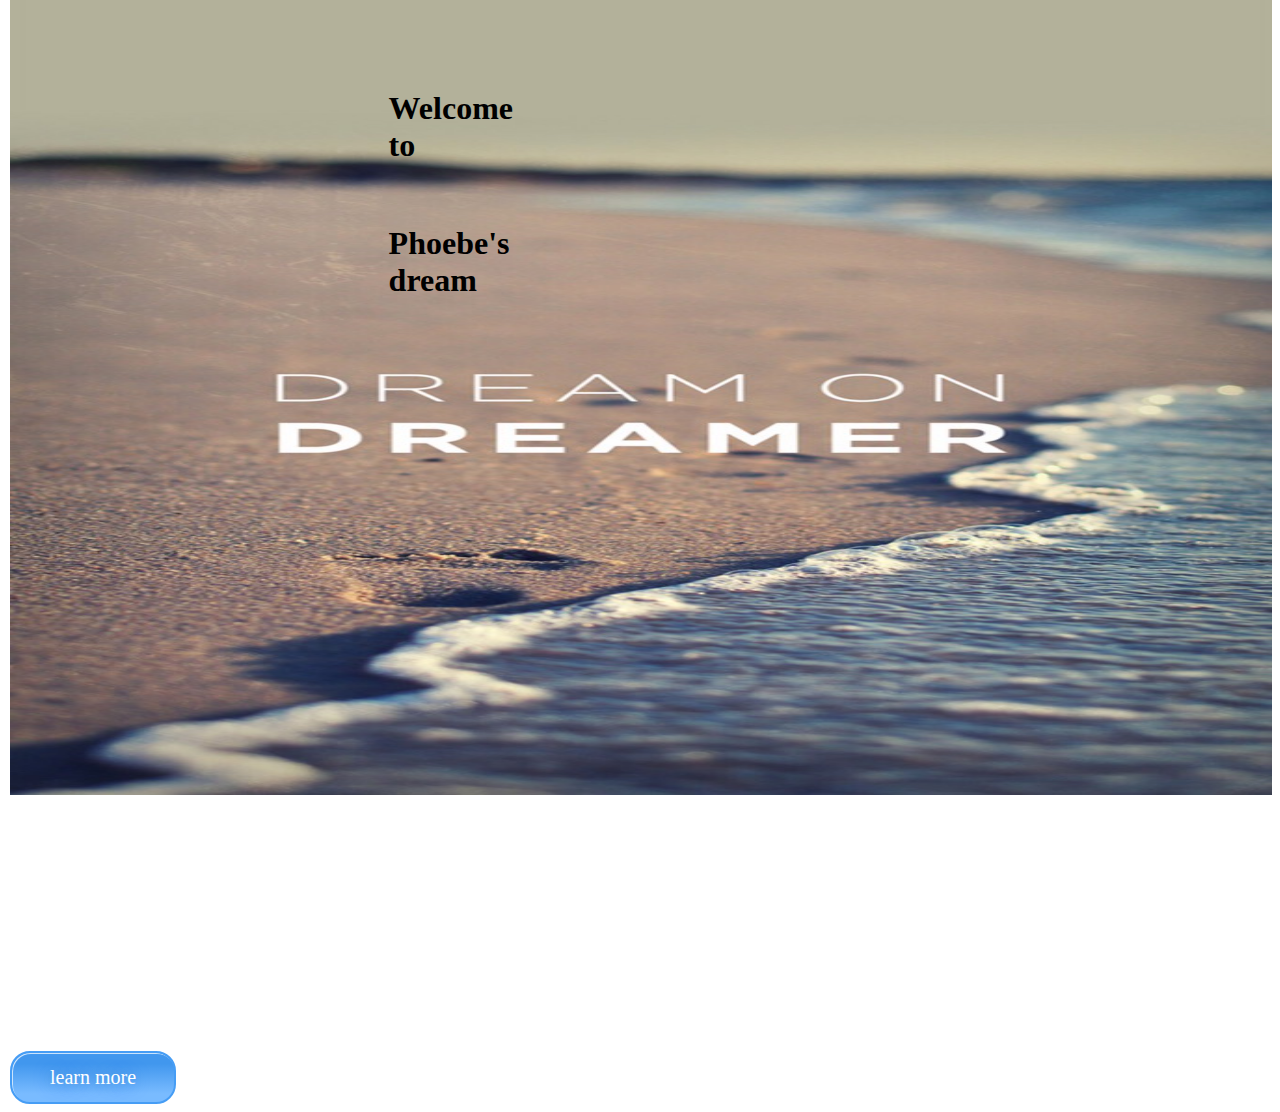
<file: index.html>
<!DOCTYPE html>
<html>
<head>
	<meta charset=utf-8>
   <title>Hey YO!</title>
   <link rel="stylesheet" type="text/css" href="resume.css">
   <link rel="stylesheet" type="text/css" href="首頁.css">
   <link rel="stylesheet" href="首頁動畫.css"
</head>
<body>
<div class="animated fadeIn">
	<img src="首頁.jpg" alt="ooops" height="800" width="100%">
    
</div>
<div class="button animated fadeInUp type">
    <h1>Welcome<br>to</h1><br>
	<h1><strong>Phoebe's</strong><br> dream</h1>
</div>
	<a href="index.html" class="css_btn_class">learn more</a>
</div>
</body>
</html>
</file>
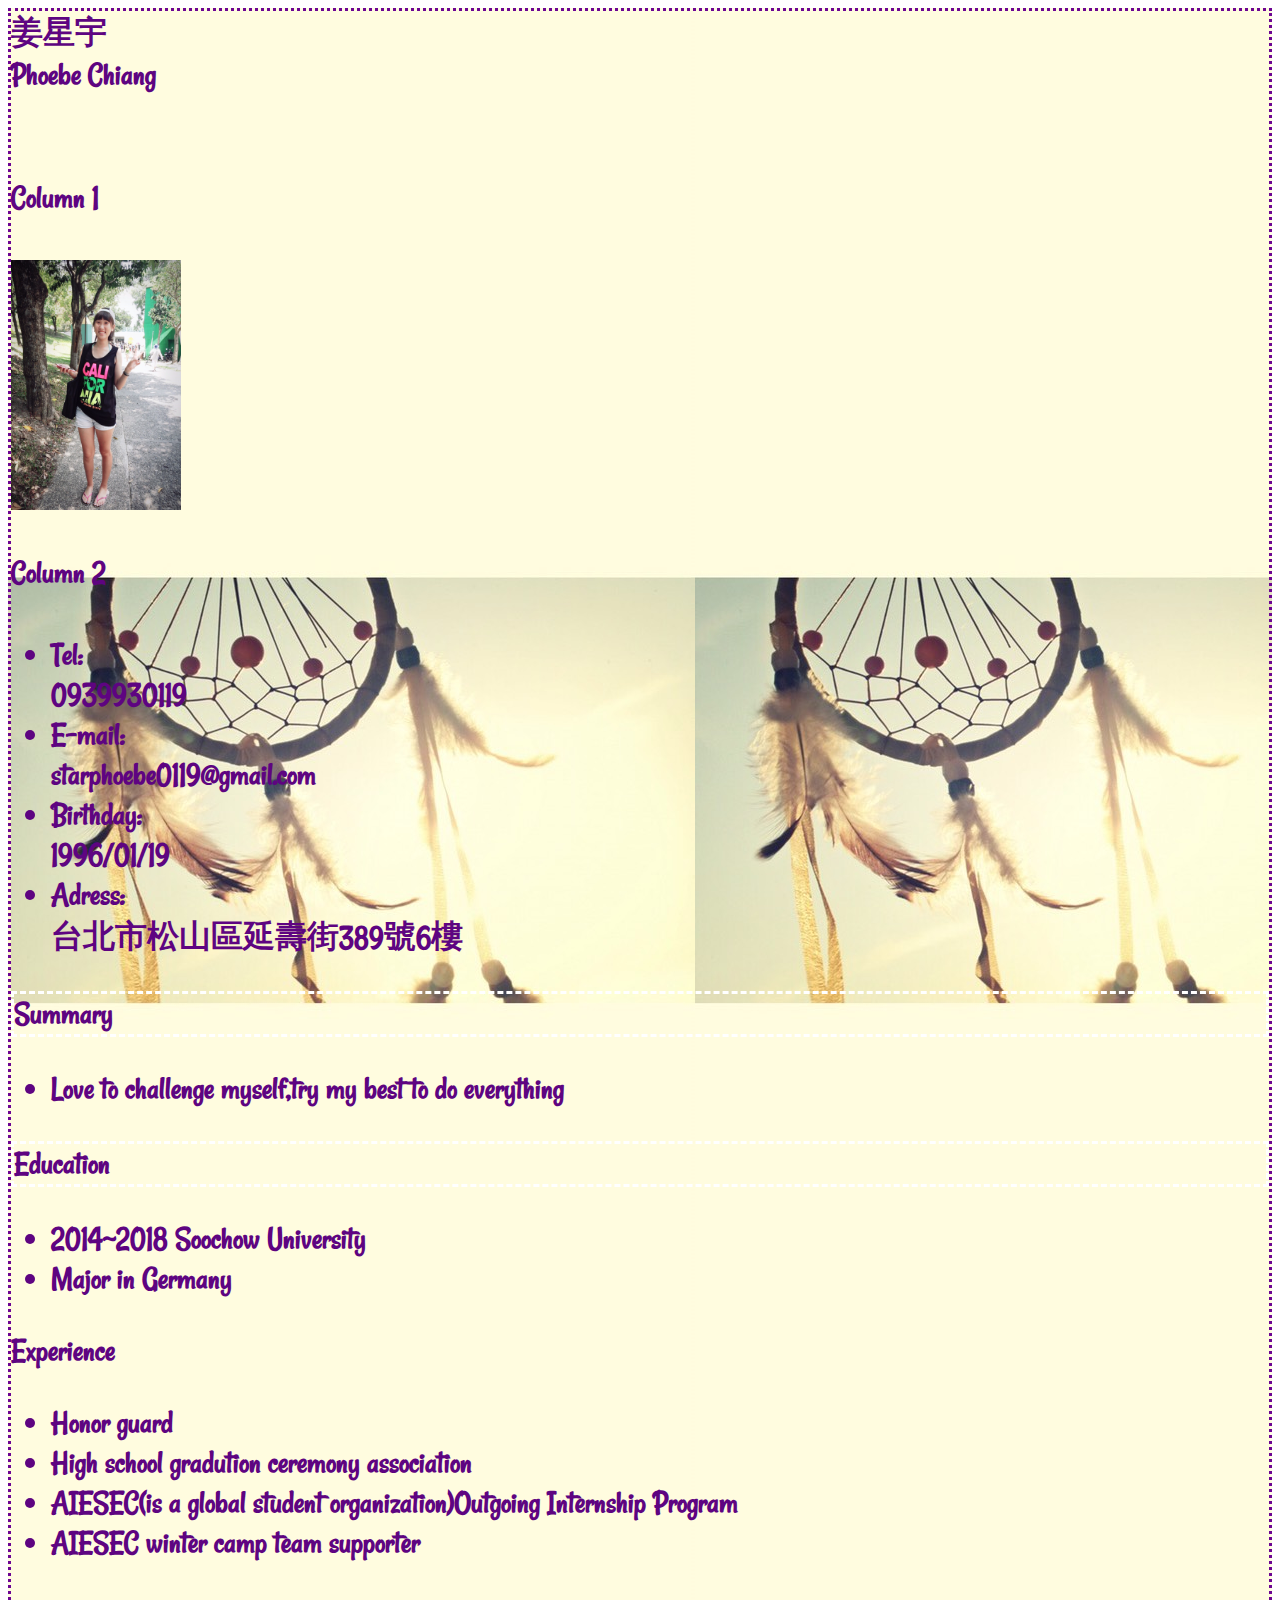
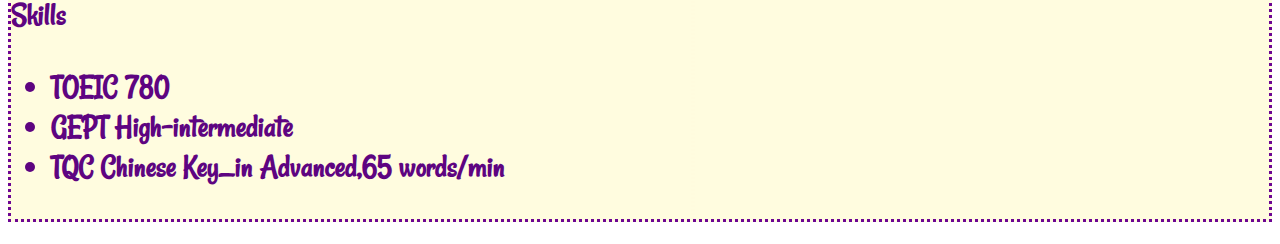
<file: resume.html>
<!DOCTYPE <!DOCTYPE html>
<html>
<head>
	<title>Phoebechiang</title>
	<meta charset="utf-8">
  <link rel="stylesheet" type="text/css" href="resume.css">
  <link href='http://fonts.googleapis.com/css?family=Rancho' rel='stylesheet' type='text/css'>
</head>
<body>
  <h1 class="hi">姜星宇
  <br>
  Phoebe Chiang
  <br>
  <br>
<div class="container">
 <div class="row">
 <div class="col-xs-6 col1">

 <h4>Column 1</h4>
<img src="star.jpg"width="170" height="250">
 </div>

 <div class="col-xs-6 col2">

 <h4>Column 2</h4>
<ul>
    <li>Tel:<br>0939930119</li>
    <li>E-mail:<br>starphoebe0119@gmail.com</li>
    <li>Birthday:<br>1996/01/19</li>
    <li>Adress:<br>台北市松山區延壽街389號6樓</li>
 </ul>  
 </div>

 </div>

</div>
 
 </div>
  <p class="hp">Summary
   <ul>
   	<li>Love to challenge myself,try my best to do everything</li>
   </ul>
   </p>
  <p class="ha">Education</p2>
   <ul>
   	<li>2014~2018    Soochow University
   	<li>Major in Germany</li>
   </ul>
  <p2>Experience</p2>
   <ul>
   	<li>Honor guard</li>
   	<li>High school gradution ceremony association</li>
   	<li>AIESEC(is a global student organization)Outgoing Internship Program</li>
   	<li>AIESEC winter camp team supporter</li>
   </ul>
   <p2>Skills</p2>
     <ul>
     	<li>TOEIC 780</li>
     	<li>GEPT High-intermediate</li>
     	<li>TQC Chinese Key_in Advanced,65 words/min</li>
     </ul>
</h1 class="hi">
</body>
</html>
</file>
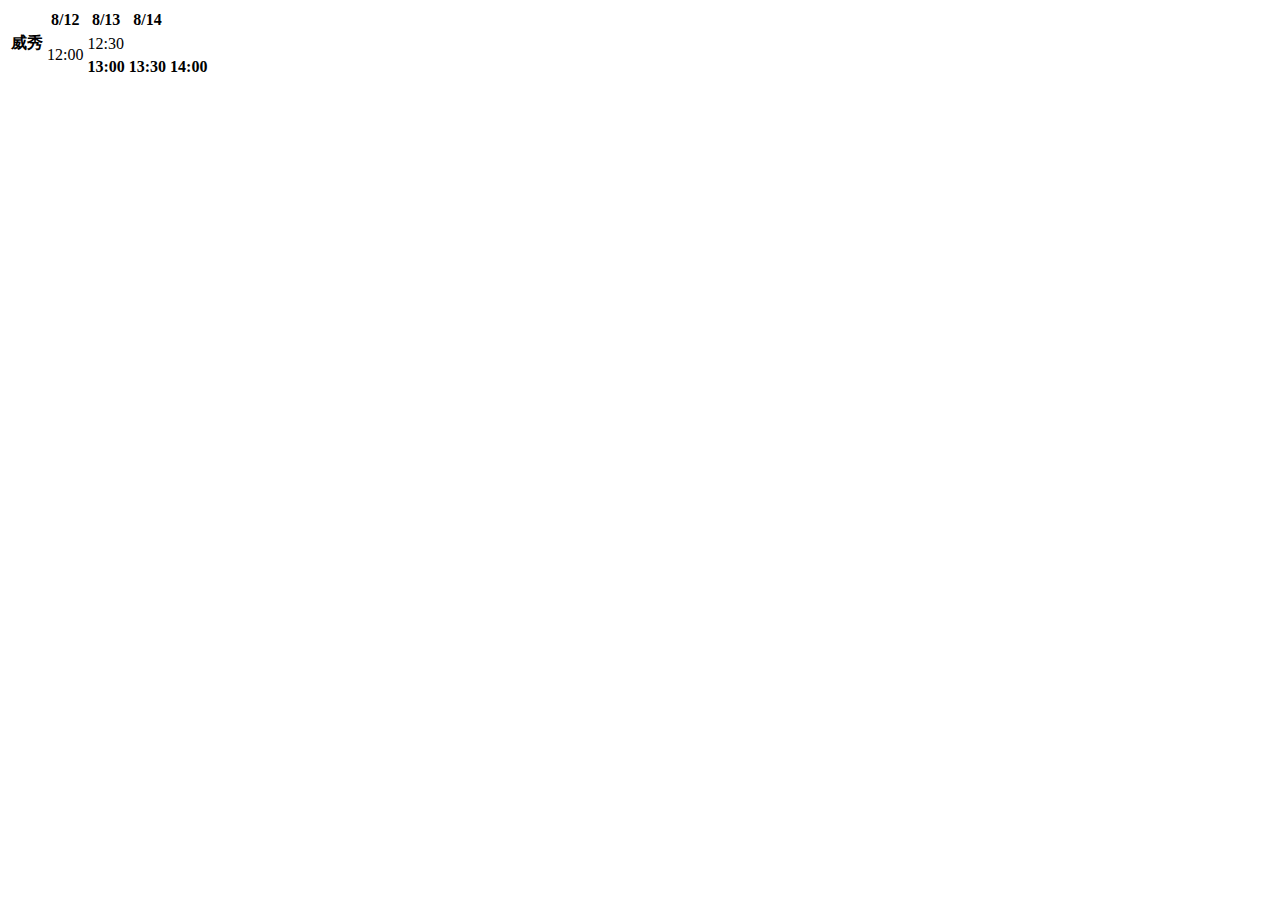
<file: 威秀.html>
<!doctype <!DOCTYPE html>
<html>
<head>
	<title></title>
	<table>
		<tr>
			<th></th>
			<th>8/12</th>
			<th>8/13</th>
			<th>8/14</th>
		</tr>
		<tr>
			<th rowsapn="2">威秀</th>
			<td rowspan="2">12:00</td>
			<td>12:30</td>
		</tr>
		<tr>
			<th></th>
			<th>13:00</th>
			<th>13:30</th>
			<th>14:00</th>
		</tr>
	</table>
</head>
<body>

</body>
</html>
</file>
<file: resume.css>
.Phoebe{
	font-family: ;
    font-size: 20pt;
}
.hi{
	border-color: #6C0593;
	border-style: dotted;
	color: #5E0481 ;
	font-family: 'Rancho', cursive;
	
	background-image:url(捕夢網.jpg);
.hp{
	border-color: white;
	border-style: dashed;
}
.ha{
	border-color: white;
	border-style: dashed;
}

.nav{
	width: 100px;
	height: 100px;
	background: red;
	float: left;
	color: #FFF;
}

.left_col{
	float: left;
	padding: 4%;
    width: 41%;
    height: 1000px;
    border-right: 1px solid gray;
   
}
.right_col{
	float: right;
    padding: 4%;
    width: 41%;
    height: 1000px;
    border-left: 1px;
}
</file>
<file: 首頁.css>
body{
	margin-left: 10px;
	margin-top: -5px;
}

img{
    width: 100%;
	position: relative;
	z-index: 0;

}
p{
	position: relative;
	color: white;
	z-index: 2;
	top:-100px;
	left:20%;
	font-size: 100pt;

}

.css_btn_class {
	font-size:20px;
	font-family:Comic Sans MS;
	font-weight:normal;
	-moz-border-radius:100px;
	-webkit-border-radius:100px;
	border-radius:20px;
	border:2px solid #469df5;
	padding:13px 38px;
	text-decoration:none;
	background:-moz-linear-gradient( center top,#4CB89E  );
	background:-ms-linear-gradient( top, #4CB89E);
	filter:progid:DXImageTransform.Microsoft.gradient(startColorstr='#79bbff', endColorstr='#4197ee');
	background:-webkit-gradient( linear, left top, left bottom, color-stop(83%, #79bbff), color-stop(22%, #4197ee) );
	background-color:#4CB89E;
	color:#ffffff;
	display:inline-block;
	text-shadow:-1px 1px 15px #287ace;
 	-webkit-box-shadow:inset 1px 1px 0px 0px #cae3fc;
 	-moz-box-shadow:inset 1px 1px 0px 0px #cae3fc;
 	box-shadow:inset 1px 1px 0px 0px #cae3fc;
}.css_btn_class:hover {
	background:-moz-linear-gradient( center top, #4197ee 83%, #79bbff 22% );
	background:-ms-linear-gradient( top, #4197ee 83%, #79bbff 22% );
	filter:progid:DXImageTransform.Microsoft.gradient(startColorstr='#4197ee', endColorstr='#79bbff');
	background:-webkit-gradient( linear, left top, left bottom, color-stop(83%, #4197ee), color-stop(22%, #79bbff) );
	background-color:#4197ee;

}.css_btn_class{
	top:-550px;
	left:45%;
}
.button{
	position: relative;
	left:30%;
	top:-730px;
}
.type{
	width: 50px;

}
</file>
